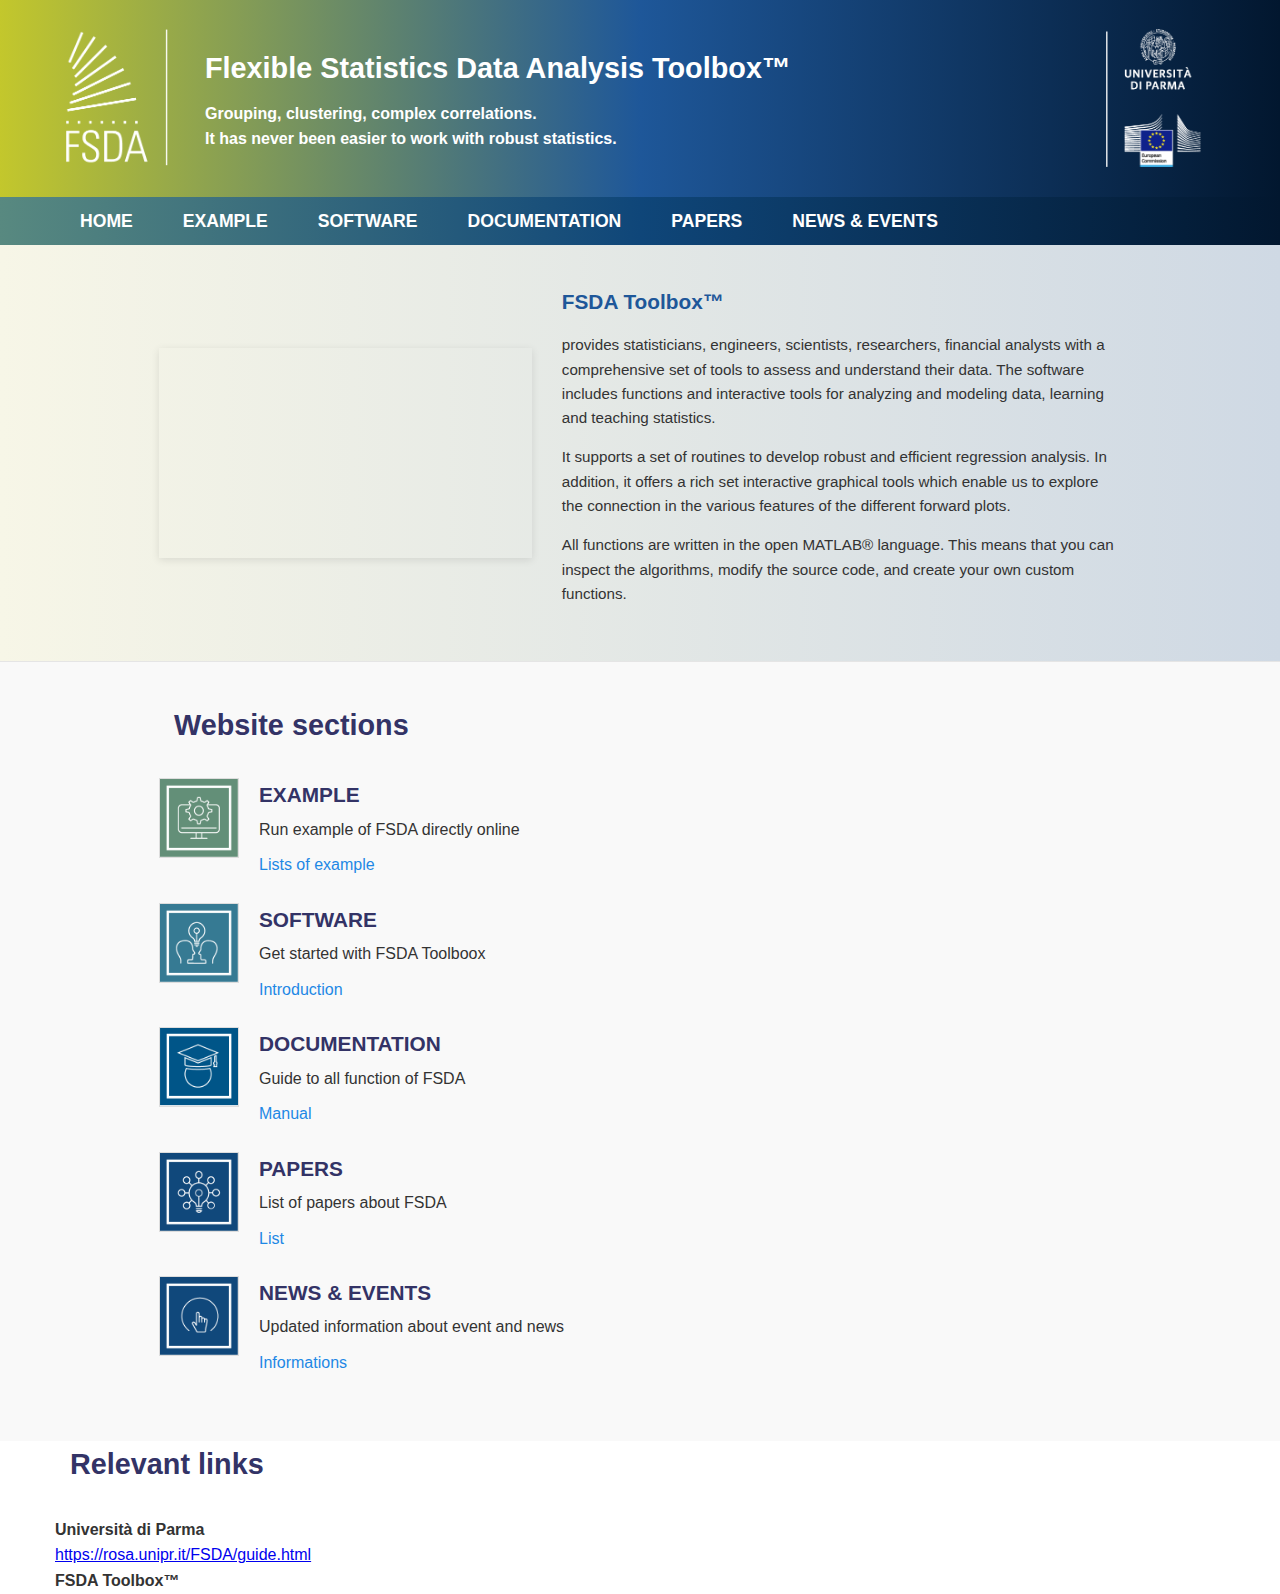
<file: index.html>
<!DOCTYPE html>
<html lang="it">
<head>
    <meta charset="UTF-8">
    <meta name="viewport" content="width=device-width, initial-scale=1.0">
    <title>FSDA - Flexible Statistics Data Analysis Toolbox</title>
    <link rel="stylesheet" href="style.css">
</head>
<body>
    <!-- Intestazione con logo e titolo -->
    <header>
        <div class="container">
            <div class="header-content">
                <div class="logo-container">
                    <img src="img/logo.png" alt="FSDA Logo" class="logo">
                </div>
                
                <div class="title-container">
                    <h1 class="title">Flexible Statistics Data Analysis Toolbox™</h1>
                    <p class="subtitle">Grouping, clustering, complex correlations. <br>It has never been easier to work with robust statistics.</p>
                </div>

                <div class="logo-container">
                    <img src="img/unipr_ec.png" alt="FSDA Logo" class="logo">
                </div>
            </div>
        </div>
    </header>
    
    <!-- Menu di navigazione con gradiente diverso -->
    <nav>
        <div class="container">
            <div class="nav-container">
                <ul class="nav-menu">
                    <li><a href="./index.html" class="active">Home</a></li>
                    <li><a href="./example.html">Example</a></li>
                    <li><a href="./software.html">Software</a></li>
                    <li><a href="./documentation.html">Documentation</a></li>
                    <li><a href="./papers.html">Papers</a></li>
                    <!--<li><a href="#">Education</a></li>
                    <li><a href="#">Projects</a></li>
                    <li><a href="#">Resources</a></li>-->
                    <li><a href="./event.html">News & Events</a></li>
                </ul>
            </div>
        </div>
    </nav>
    <!-- HTML per la sezione show reel con video YouTube -->
    <section class="showreel">
        <div class="container">
            <div class="showreel-container">
                <!-- Container del video con YouTube embed -->
                <div class="video-container">
                    <div class="video-wrapper">
                        <iframe 
                            src="https://www.youtube.com/embed/EgZrJN-V6i8?rel=0" 
                            title="FSDA Tutorial Video" 
                            allow="accelerometer; autoplay; clipboard-write; encrypted-media; gyroscope; picture-in-picture; web-share" 
                            allowfullscreen>
                        </iframe>
                    </div>
                </div>
                
                <!-- Container del testo -->
                <div class="text-container">
                    <h3>FSDA Toolbox™</h3>
                    <p>provides statisticians, engineers, scientists, researchers, financial analysts with a comprehensive set of tools to assess and understand their data. The software includes functions and interactive tools for analyzing and modeling data, learning and teaching statistics.</p>
                    
                    <p>It supports a set of routines to develop robust and efficient regression analysis. In addition, it offers a rich set interactive graphical tools which enable us to explore the connection in the various features of the different forward plots.</p>
                    
                    <p>All functions are written in the open MATLAB® language. This means that you can inspect the algorithms, modify the source code, and create your own custom functions.</p>
                </div>
            </div>
            
            <!-- Paginazione 
            <div class="showreel-pagination">
                <div class="pagination-arrow">◀</div>
                <div class="pagination-dots">
                    <div class="pagination-dot active">1</div>
                    <div class="pagination-dot">2</div>
                    <div class="pagination-dot">3</div>
                    <div class="pagination-dot">4</div>
                </div>
            </div> -->
        </div>
    </section>
    <!-- Sezione "Website sections" -->
    <section class="website-sections">
        <div class="container">
            <h2 class="section-title">Website sections</h2>
            
            <div class="section-boxes">
                <!-- SOFTWARE -->
                <div class="section-box">
                    <div class="icon-container">
                        <img src="img/software.png" alt="Software icon">
                    </div>
                    <div class="section-content">
                        <h3>EXAMPLE</h3>
                        <p>Run example of FSDA directly online</p>
                        <div class="section-links">
                            <a href="./example.html">Lists of example</a>
                            <!--<a href="#">Requirements</a>
                            <a href="#">How to start</a>-->
                        </div>
                    </div>
                </div>
                
                <!-- RESEARCH -->
                <div class="section-box">
                    <div class="icon-container">
                        <img src="img/research.png" alt="Research icon">
                    </div>
                    <div class="section-content">
                        <h3>SOFTWARE</h3>
                        <p>Get started with FSDA Toolboox</p>
                        <div class="section-links">
                            <a href="./software.html">Introduction</a>
                            <!--<a href="#">Requirements</a>
                            <a href="#">How to start</a>-->
                        </div>
                    </div>
                </div>
                
                <!-- EDUCATION -->
                <div class="section-box">
                    <div class="icon-container">
                        <img src="img/education.png" alt="Education icon">
                    </div>
                    <div class="section-content">
                        <h3>DOCUMENTATION</h3>
                        <p>Guide to all function of FSDA</p>
                        <div class="section-links">
                            <a href="./documentation.html">Manual</a>
                        <!--    <a href="#">Requirements</a>,
                            <a href="#">How to start</a> -->
                        </div>
                    </div>
                </div>
                
                <!-- PROJECTS -->
                <div class="section-box">
                    <div class="icon-container">
                        <img src="img/projects.png" alt="Projects icon">
                    </div>
                    <div class="section-content">
                        <h3>PAPERS</h3>
                        <p>List of papers about FSDA</p>
                        <div class="section-links">
                            <a href="./papers.html">List</a>
                        <!--<a href="#">Requirements</a>,
                            <a href="#">How to start</a> -->
                        </div>
                    </div>
                </div>
                
                <!-- RESOURCES -->
                <div class="section-box">
                    <div class="icon-container">
                        <img src="img/resources.png" alt="Resources icon">
                    </div>
                    <div class="section-content">
                        <h3>NEWS & EVENTS</h3>
                        <p>Updated information about event and news</p>
                        <div class="section-links">
                            <a href="./event.html">Informations</a>
                        <!--  <a href="#">Requirements</a>,
                            <a href="#">How to start</a>
                        -->    
                        </div>
                    </div>
                </div>
            </div>
        </div>
    </section>
    <section class="relevant-links">
        <div class="container">
            <h2 class="section-title">Relevant links</h2>
            <div class="yellow-divider"></div>
            
            <div class="links-list">
                <div class="link-item">
                    <h4>Università di Parma</h4>
                    <p><a href="https://rosa.unipr.it/FSDA/guide.html">https://rosa.unipr.it/FSDA/guide.html</a></p>
                </div>
                
                <div class="link-item">
                    <h4>FSDA Toolbox™</h4>
                    <p><a href="#"></a></p>
                </div>
            </div>
            
            <div class="blue-divider"></div>
        </div>
    </section>
    
    <!-- Footer -->
    <footer class="footer">
        <div class="container">
            <p></p>
        </div>
    </footer>
    <!-- Il resto del contenuto della pagina andrà qui -->
</body>
</html>
</file>
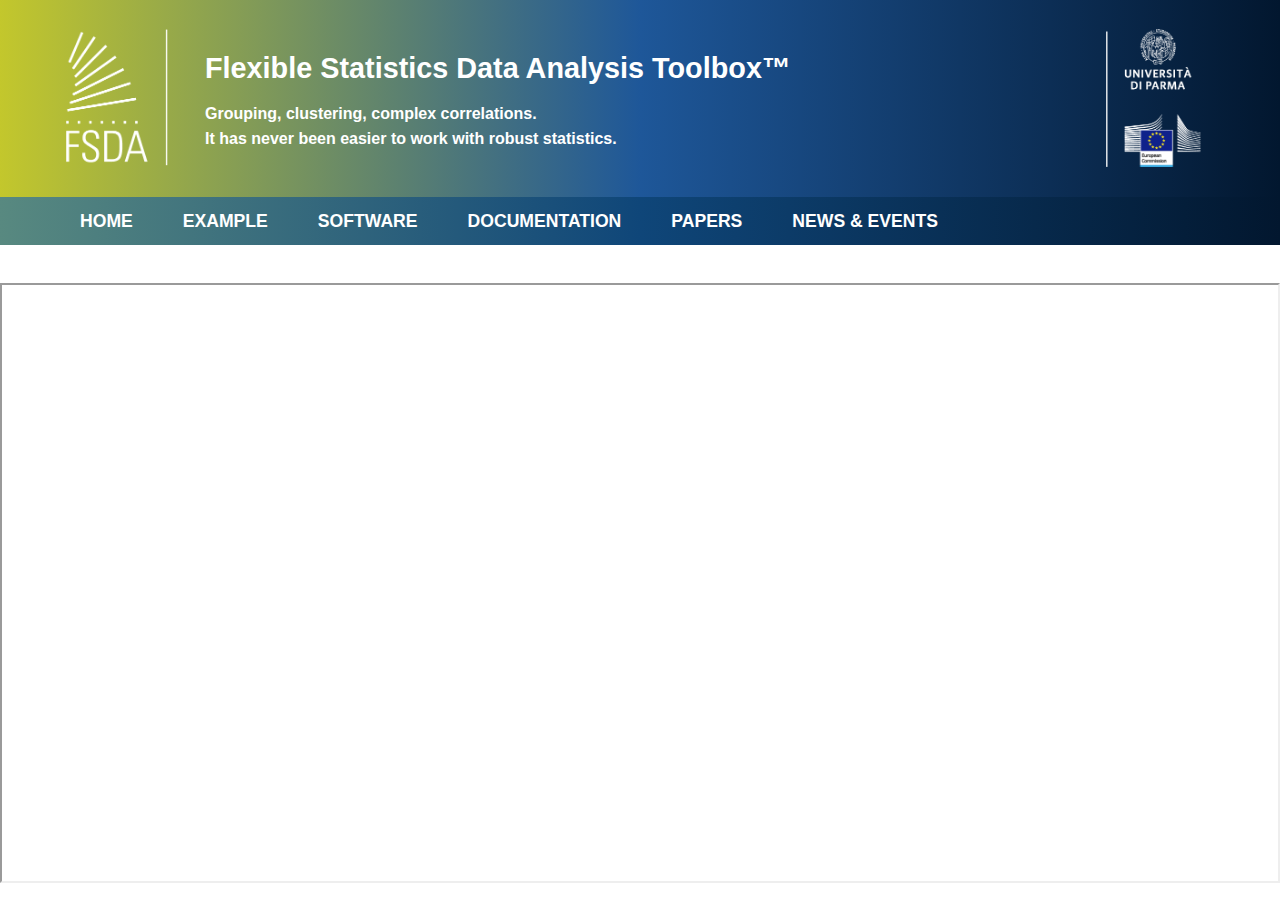
<file: documentation.html>
<!DOCTYPE html>
<html lang="it">

<head>
    <meta charset="UTF-8">
    <meta name="viewport" content="width=device-width, initial-scale=1.0">
    <title>FSDA - Flexible Statistics Data Analysis Toolbox</title>
    <link rel="stylesheet" href="style.css">
</head>

<body style="overflow: hidden;">
    <!-- Intestazione con logo e titolo -->
    <header>
        <div class="container">
            <div class="header-content">
                <div class="logo-container">
                    <img src="img/logo.png" alt="FSDA Logo" class="logo">
                </div>

                <div class="title-container">
                    <h1 class="title">Flexible Statistics Data Analysis Toolbox™</h1>
                    <p class="subtitle">Grouping, clustering, complex correlations. <br>It has never been easier to work
                        with robust statistics.</p>
                </div>

                <div class="logo-container">
                    <img src="img/unipr_ec.png" alt="FSDA Logo" class="logo">
                </div>
            </div>
        </div>
    </header>

    <!-- Menu di navigazione con gradiente diverso -->
    <nav style="position: relative;
    z-index: 10 !important;">
        <div class="container">
            <div class="nav-container">
                <ul class="nav-menu">
                    <li><a href="./index.html">Home</a></li>
                    <li><a href="./example.html" >Example</a></li>
                    <li><a href="./software.html">Software</a></li>
                    <li><a href="./documentation.html" class="active">Documentation</a></li>
                    <li><a href="./papers.html">Papers</a></li>
                    <!--<li><a href="#">Education</a></li>
                    <li><a href="#">Projects</a></li>
                    <li><a href="#">Resources</a></li>-->
                    <li><a href="./event.html">News & Events</a></li>
                </ul>
            </div>
        </div>
    </nav>
    <div style="position: relative;
    z-index: 10 !important;
    min-height: 38px;
    background: white;"></div>
    <!-- Container principale con sidebar e contenuto -->
    <iframe src="http://rosa.unipr.it/FSDA/function-alpha.html" height="600" type="text/html" width="100%" class="documentation-rosa"></object>
    <footer class="footer">
        <div class="container">
            <p></p>
        </div>
    </footer>
    <script src="https://cdn.jsdelivr.net/npm/marked/marked.min.js"></script>
    <script>


        // Funzione per caricare diversi contenuti
        function loadContent() {
            const contentDiv = document.getElementById('software-content');

            // Mostra indicatore di caricamento
            contentDiv.innerHTML = '<p>Caricamento...</p>';

            const elementsToHide = [];

             loadContentAndHideElements(
                        'http://rosa.unipr.it/FSDA/function-alpha.html',
                        elementsToHide
             );
        }

        // Funzione per caricare contenuto HTML via fetch e manipolare il DOM
        function loadContentAndHideElements(url, elementsToHide = [],spaceOnTop = false) {
            const contentDiv = document.getElementById('software-content');
            contentDiv.innerHTML = '<p>Caricamento contenuto...</p>';

            // Usa un proxy CORS se necessario
            const proxyUrl = 'https://everyorigin.jwvbremen.nl/get?url=';
            const fetchUrl = proxyUrl + encodeURIComponent(url);

            console.log(fetchUrl);

            fetch(fetchUrl)
                .then(response => {
                    if (!response.ok) {
                        throw new Error(`HTTP error! status: ${response.status}`);
                    }
                    return response.text();
                })
                .then(htmlContent => {
                    // Crea un parser DOM per manipolare l'HTML
                    const parser = new DOMParser();
                    const doc = parser.parseFromString(htmlContent, 'text/html');

                    // Estrai il contenuto principale (puoi personalizzare questo)
                    let mainContent = '';

                    // Prova a trovare il contenuto principale in ordine di preferenza
                    const contentSelectors = ['main', '.main-content', '.content', '#content', 'body'];
                    let foundContent = false;

                    for (const selector of contentSelectors) {
                        const element = doc.querySelector(selector);
                        if (element && !foundContent) {
                            mainContent = element.innerHTML;
                            foundContent = true;
                            break;
                        }
                    }

                    // Se non trova contenuto specifico, usa tutto il body
                    if (!foundContent) {
                        mainContent = doc.body.innerHTML;
                    }
                    contentDiv.innerHTML = "";
                    if(spaceOnTop) contentDiv.innerHTML = "<div style='min-height:30px;'></div>";

                    // Inserisci il contenuto pulito
                    contentDiv.innerHTML += `
                
                    ${mainContent}
                            `;

                    // Fix per link relativi (opzionale)
                    fixRelativeLinks(contentDiv, url);

                })
                .catch(error => {
                    console.error('Errore nel caricamento del contenuto:', error);
                    contentDiv.innerHTML = `
                <div class="error-content">
                    <h2>Errore nel caricamento</h2>
                    <p>Non è stato possibile caricare il contenuto da: <strong>${url}</strong></p>
                    <p>Errore: ${error.message}</p>
                    <p><a href="${url}" target="_blank">Apri il link in una nuova finestra</a></p>
                </div>
            `;
                });
        }

        // Funzione per correggere i link relativi
        function fixRelativeLinks(container, originalUrl) {
            try {
                const baseUrl = new URL(originalUrl).origin;
                const basePath = new URL(originalUrl).pathname.split('/').slice(0, -1).join('/') + '/';

                // Fix link
                container.querySelectorAll('a[href]').forEach(link => {
                    const href = link.getAttribute('href');
                    if (href && !href.startsWith('http') && !href.startsWith('//') && !href.startsWith('#')) {
                        if (href.startsWith('/')) {
                            link.setAttribute('href', baseUrl + href);
                        } else {
                            link.setAttribute('href', baseUrl + basePath + href);
                        }
                        link.setAttribute('target', '_blank'); // Apri in nuova finestra
                    }
                });

                // Fix immagini
                container.querySelectorAll('img[src]').forEach(img => {
                    const src = img.getAttribute('src');
                    if (src && !src.startsWith('http') && !src.startsWith('//')) {
                        if (src.startsWith('/')) {
                            img.setAttribute('src', baseUrl + src);
                        } else {
                            img.setAttribute('src', baseUrl + basePath + src);
                        }
                    }
                });

                // Fix CSS (se presente)
                container.querySelectorAll('link[rel="stylesheet"]').forEach(link => {
                    const href = link.getAttribute('href');
                    if (href && !href.startsWith('http') && !href.startsWith('//')) {
                        if (href.startsWith('/')) {
                            link.setAttribute('href', baseUrl + href);
                        } else {
                            link.setAttribute('href', baseUrl + basePath + href);
                        }
                    }
                });

            } catch (e) {
                console.warn('Errore nella correzione dei link relativi:', e);
            }
        }

        // Carica il contenuto di default all'avvio della pagina
        document.addEventListener('DOMContentLoaded', function () {
            loadContent(); // Carica la sezione software di default
        });

        // Gestione click sul menu principale "Software"
        document.addEventListener('DOMContentLoaded', function () {
            const softwareNavLink = document.querySelector('.nav-software');
            if (softwareNavLink) {
                softwareNavLink.addEventListener('click', function (e) {
                    e.preventDefault();
                    // Carica il contenuto software di default
                    loadContent();
                });
            }
        });
    </script>
    <!-- Il resto del contenuto della pagina andrà qui -->
</body>

</html>
</file>
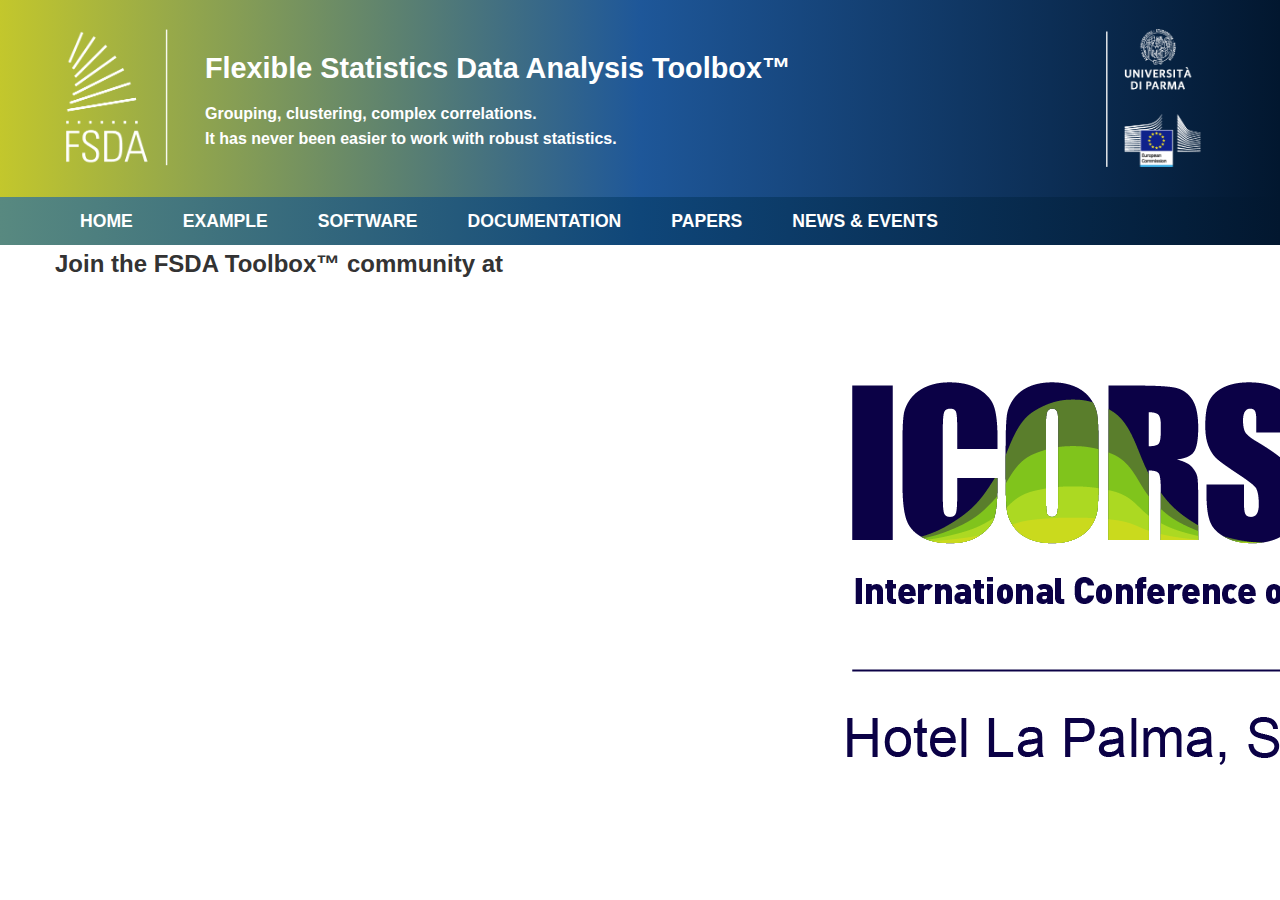
<file: event.html>
<!DOCTYPE html>
<html lang="it">

<head>
    <meta charset="UTF-8">
    <meta name="viewport" content="width=device-width, initial-scale=1.0">
    <title>FSDA - Flexible Statistics Data Analysis Toolbox</title>
    <link rel="stylesheet" href="style.css">
</head>

<body>
    <!-- Intestazione con logo e titolo -->
    <header>
        <div class="container">
            <div class="header-content">
                <div class="logo-container">
                    <img src="img/logo.png" alt="FSDA Logo" class="logo">
                </div>

                <div class="title-container">
                    <h1 class="title">Flexible Statistics Data Analysis Toolbox™</h1>
                    <p class="subtitle">Grouping, clustering, complex correlations. <br>It has never been easier to work
                        with robust statistics.</p>
                </div>

                <div class="logo-container">
                    <img src="img/unipr_ec.png" alt="FSDA Logo" class="logo">
                </div>
            </div>
        </div>
    </header>

    <!-- Menu di navigazione con gradiente diverso -->
    <nav>
        <div class="container">
            <div class="nav-container">
                <ul class="nav-menu">
                    <li><a href="./index.html">Home</a></li>
                    <li><a href="./example.html" >Example</a></li>
                    <li><a href="./software.html">Software</a></li>
                    <li><a href="./documentation.html">Documentation</a></li>
                    <li><a href="./papers.html">Papers</a></li>
                    <!--<li><a href="#">Education</a></li>
                    <li><a href="#">Projects</a></li>
                    <li><a href="#">Resources</a></li>-->
                    <li><a href="./event.html" class="active">News & Events</a></li>
                </ul>
            </div>
        </div>
    </nav>
    <section class="relevant-links">

        <div class="container">
            <h2 class="event-title">Join the FSDA Toolbox™ community at</h2>
            <img src="./img/ICORS.png">
        </div>
    </section>
    <footer class="footer">
        <div class="container">
            <p></p>
        </div>
    </footer><!-- Il resto del contenuto della pagina andrà qui -->
</body>

</html>
</file>
<file: style.css>
* {
    margin: 0;
    padding: 0;
    box-sizing: border-box;
    font-family: Arial, sans-serif;
}

body {
    line-height: 1.6;
    color: #333;
}

.container {
    width: 100%;
    max-width: 1200px;
    margin: 0 auto;
    padding: 0 15px;
}

/* Stile per l'intestazione con gradiente */
header {
    background: linear-gradient(to right, #c3c72c, #1e5799, #02172f);
    color: white;
    padding: 20px 0;
}

.header-content {
    display: flex;
    align-items: center;
    justify-content: center;
}

.logo-container {
    display: flex;
    align-items: center;
}

.logo {
    max-width: 120px;
    height: auto;
}

/* Linea verticale di separazione */
.vertical-line {
    height: 50px;
    width: 1px;
    background-color: rgba(255, 255, 255, 0.7);
    margin: 0 20px;
}

.title-container {
    display: flex;
    flex-direction: column;
    margin: 0 100px 0 30px;
    width:100%;
}

.title {
    font-size: 1.8rem;
    margin-bottom: 10px;
    font-weight: bold;
}

.subtitle {
    font-size: 1rem;
    font-weight: bold;
}

/* Stile per il menu di navigazione con gradiente diverso */
nav {
    background: linear-gradient(to right, #588980,#0f4679, #02172f);
    padding: 10px 0;
}

.nav-container {
    display: flex;
}

.nav-menu {
    list-style: none;
    display: flex;
    flex-wrap: wrap;
    justify-content: center;
}

.nav-menu li {
    margin: 0 15px;
}

.nav-menu a {
    color: white;
    text-decoration: none;
    font-size: 1.1rem;
    font-weight: bold;
    text-transform: uppercase;
    transition: all 0.3s ease;
    padding: 5px 10px;
}

.nav-menu a:hover {
    color: #f0f0f0;
    text-decoration: underline;
}

/* Stili per la sezione Website sections */
.website-sections {
    padding: 40px 9rem;
    background-color: #f9f9f9;
    display: flex;
    align-items: center;
    justify-content: center;
}

.section-title {
    color: #333366;
    font-size: 1.8rem;
    margin-bottom: 30px;
    font-weight: bold;
    padding-left: 15px; /* Allinea con i box */
}

.section-boxes {
    display: flex;
    flex-direction: column; /* Disposizione in colonna verticale */
    align-items: flex-start; /* Allineamento a sinistra */
    max-width: 800px; /* Larghezza massima per i box */
}

.section-box {
    display: flex;
    width: 100%;
    margin-bottom: 25px;
    align-items: flex-start;
}

.icon-container {
    width: 80px;
    height: 80px;
    margin-right: 20px;
    flex-shrink: 0;
    border: 1px solid #ddd; /* Bordo attorno all'icona come mostrato nell'immagine */
}

.icon-container img {
    width: 100%;
    height: auto;
}

.section-content {
    flex-grow: 1;
}

.section-content h3 {
    color: #333366;
    font-size: 1.3rem;
    margin-bottom: 5px;
    font-weight: bold;
}

.section-content p {
    margin-bottom: 10px;
}

.section-links a {
    color: #1e88e5;
    text-decoration: none;
    margin-right: 10px;
}

.section-links a:hover {
    text-decoration: underline;
}

/* Responsive design */
@media (max-width: 768px) {
    .header-content {
        flex-direction: column;
        text-align: center;
    }
    
    .vertical-line {
        height: 1px;
        width: 80%;
        margin: 15px auto;
    }
    
    .title {
        font-size: 1.8rem;
    }
    
    .subtitle {
        font-size: 1rem;
    }
    
    .nav-menu {
        flex-direction: column;
        align-items: center;
    }
    
    .nav-menu li {
        margin: 5px 0;
    }
    
    .section-box {
        padding: 0 15px;
    }
}

@media (min-width: 769px) and (max-width: 992px) {
    .title {
        font-size: 2rem;
    }
}

.showreel {
    background: linear-gradient(to right, #f7f6e7, #cfd9e4);
    border-bottom: 1px solid #e5e5e5;
    padding: 40px 9rem;
    display: flex;
    align-items: center;
    justify-content: center;
}

.showreel-container {
display: flex;
flex-wrap: wrap;
align-items: center;
gap: 30px;
}

.video-container {
flex: 1;
min-width: 300px;
position: relative;
box-shadow: 0 2px 8px rgba(0,0,0,0.1);
}

/* Questa classe mantiene il rapporto d'aspetto del video a 16:9 */
.video-wrapper {
position: relative;
padding-bottom: 56.25%; /* Rapporto d'aspetto 16:9 */
height: 0;
overflow: hidden;
}

.video-wrapper iframe {
position: absolute;
top: 0;
left: 0;
width: 100%;
height: 100%;
border: none;
}

.text-container {
flex: 1.5;
min-width: 300px;
}

.text-container h3 {
color: #1e5799;
font-size: 1.3rem;
margin-bottom: 15px;
}

.text-container p {
margin-bottom: 15px;
line-height: 1.6;
font-size: 0.95rem;
}

.showreel-pagination {
margin-top: 20px;
display: flex;
justify-content: center;
align-items: center;
gap: 5px;
}

.pagination-arrow {
width: 30px;
height: 30px;
background-color: #fff;
border: 1px solid #ddd;
border-radius: 50%;
display: flex;
justify-content: center;
align-items: center;
cursor: pointer;
}

.pagination-dots {
display: flex;
gap: 5px;
}

.pagination-dot {
width: 25px;
height: 25px;
border: 1px solid #ddd;
background-color: #fff;
color: #666;
display: flex;
justify-content: center;
align-items: center;
cursor: pointer;
font-size: 0.8rem;
}

.pagination-dot.active {
background-color: #1e5799;
color: white;
border-color: #1e5799;
}

/* Responsive design per la sezione showreel */
@media (max-width: 768px) {
.showreel-container {
    flex-direction: column;
}

.video-container, .text-container {
    width: 100%;
}
}
</file>
